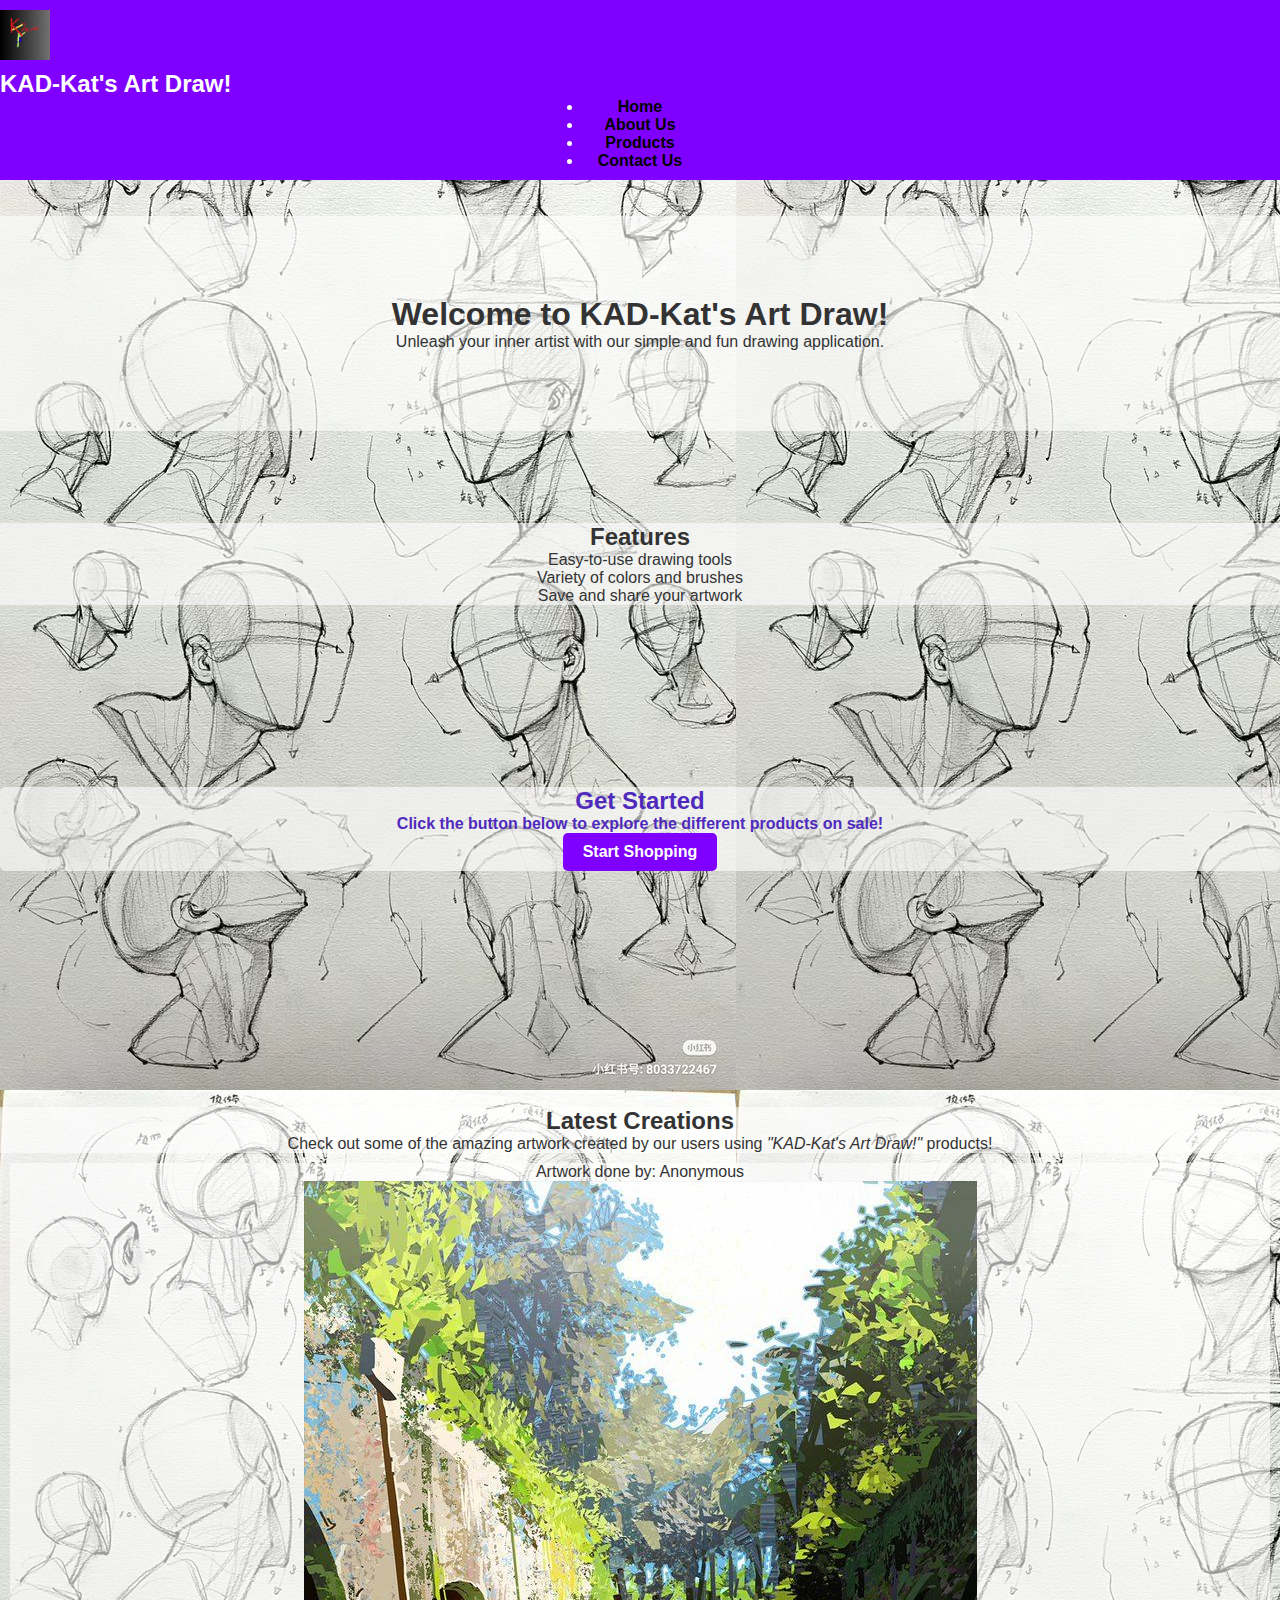
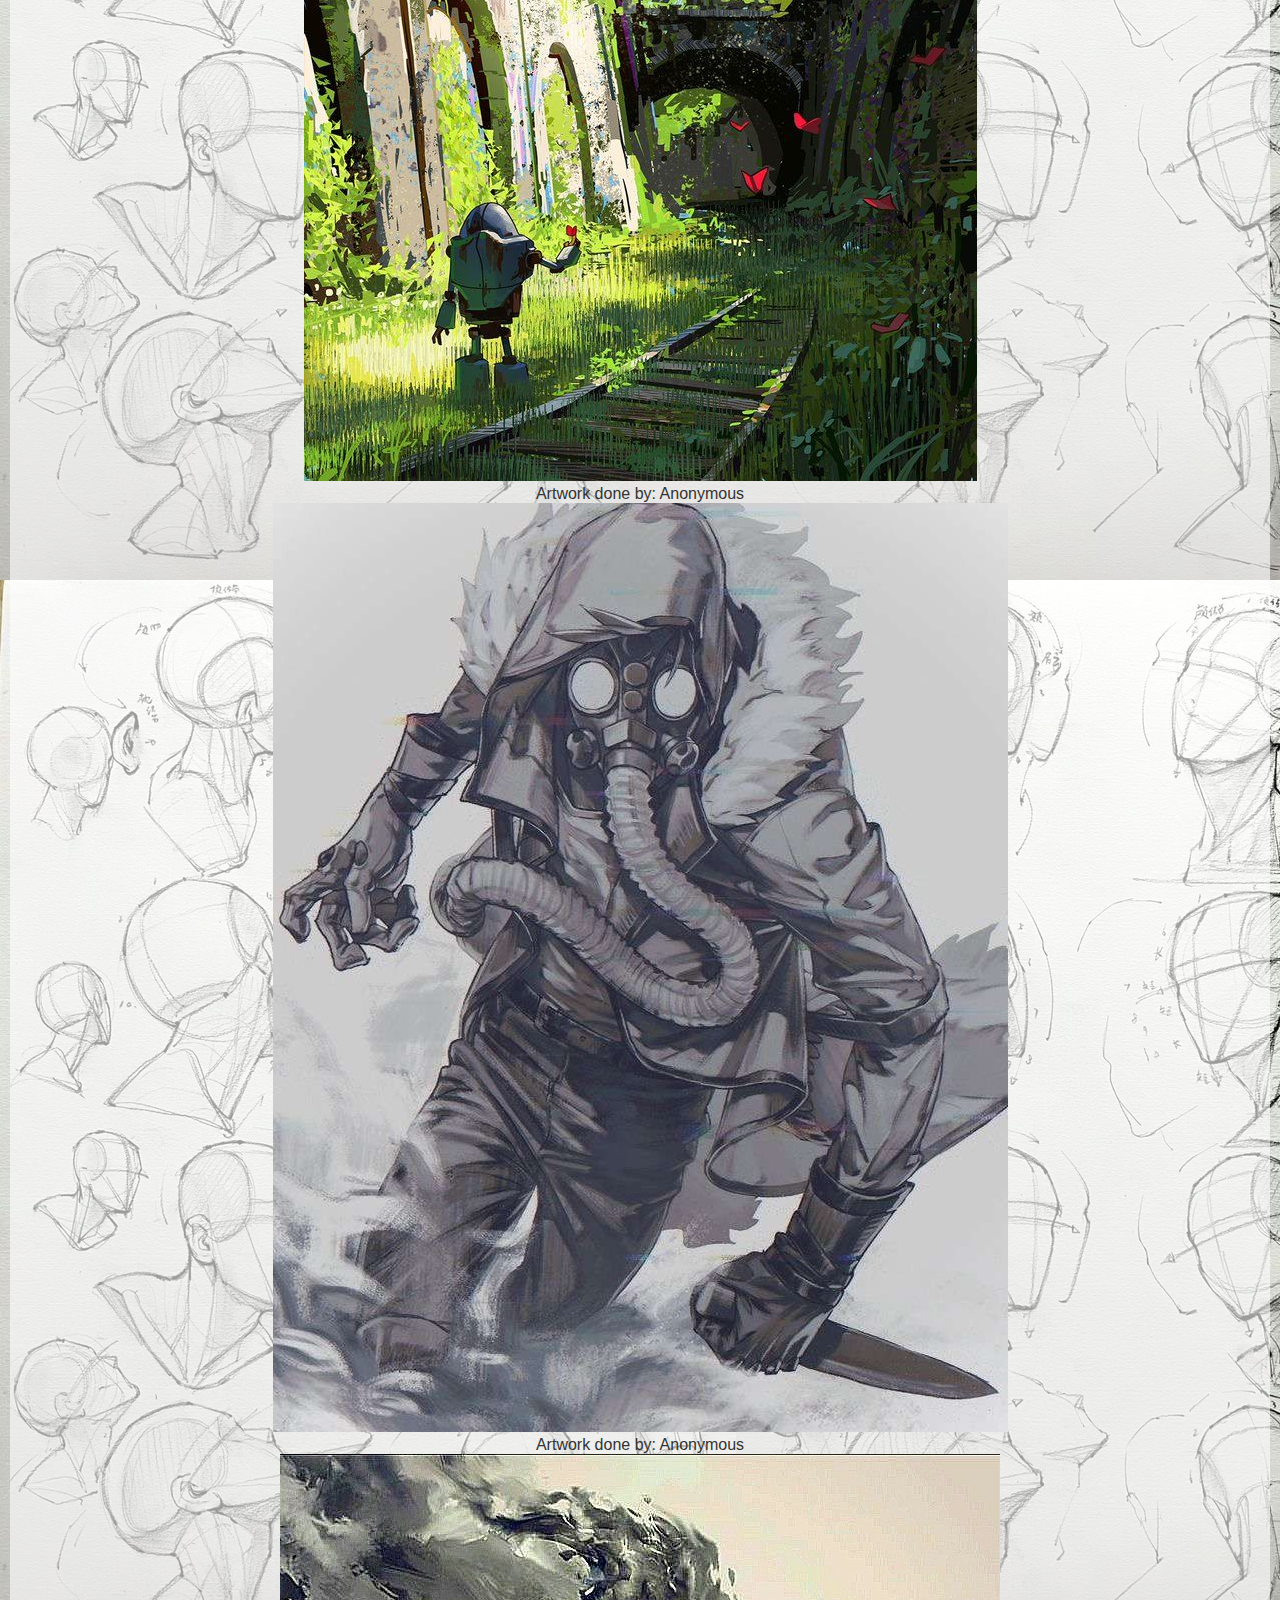
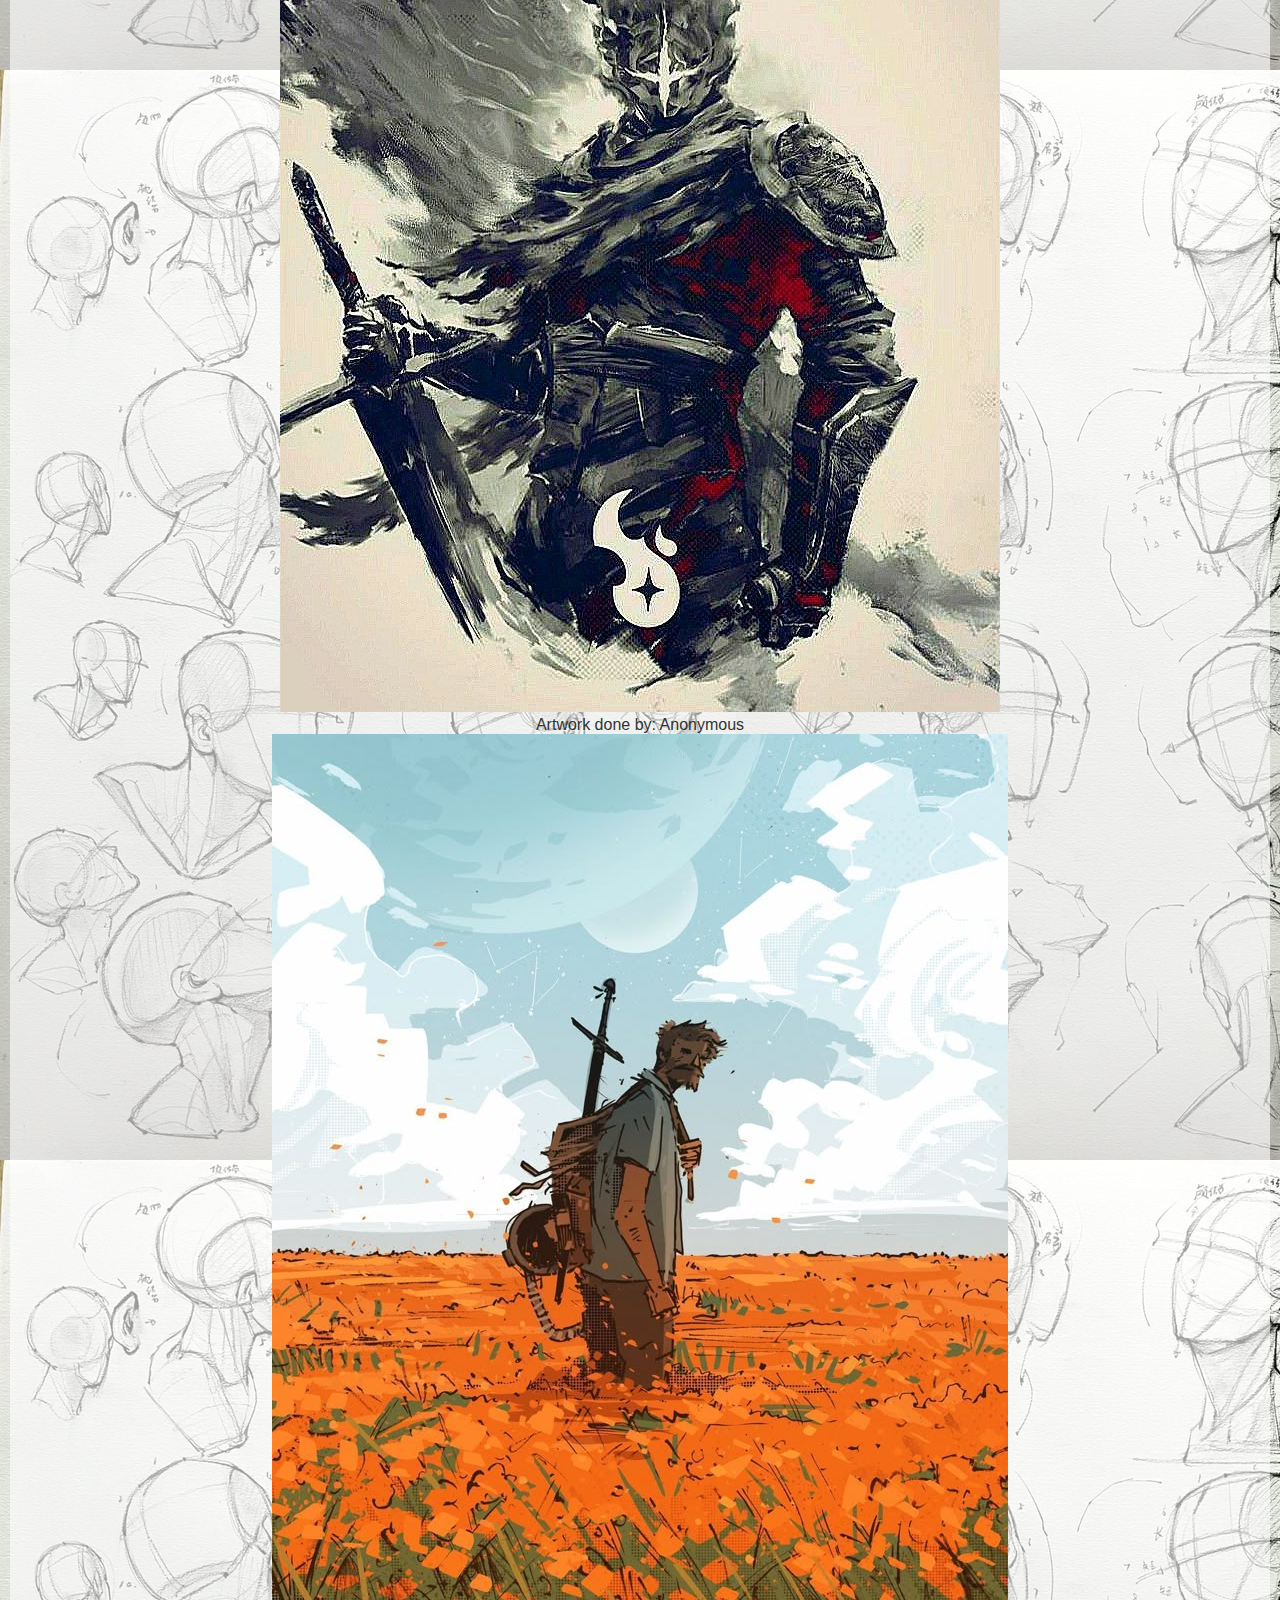
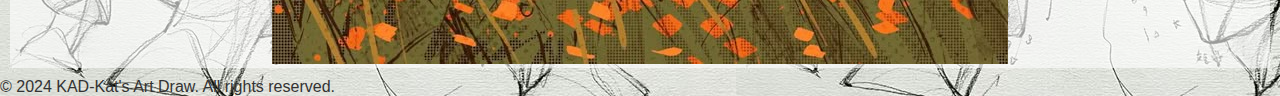
<file: index.html>
<!doctype html>
<html lang="en">

<head>
  <meta charset="UTF-8">
  <meta name="viewport" content="width=device-width, initial-scale=1.0">
  <title>Homepage</title>
  <link rel="stylesheet" href="style.css">
</head>

<body style="background-image: url('images/background_art.jpeg');">
  <header>
    
   <section class="logo">

    <img src="images/logo.png" width="150" height="150" alt="KAD-Kat's Art Draw Logo" class="logo">

    </section>
   <section class="CompanyName">  
  KAD-Kat's Art Draw!
   </section>

   <!-- Navigation Bar -->
   <nav>
     <ul>
      <li><a href="index.html">Home</a></li>
      <li><a href="aboutus.html">About Us</a></li>
      <li><a href="products.html">Products</a></li>
      <li><a href="contactus.html">Contact Us</a></li>
     </ul> 
   </nav> 
    
  </header>
 
  <br>
  <br>
  <section class="welcome-message">
         
    <h1>Welcome to KAD-Kat's Art Draw!</h1>
    <p>Unleash your inner artist with our simple and fun drawing application.</p>
    
  </section>

 <br>
 <br>
 <br>

  <main>
   <br>
   <section class="features">
    <h2>Features</h2>
    <ul>
     <li>Easy-to-use drawing tools</li>
     <li>Variety of colors and brushes</li>
     <li>Save and share your artwork</li>
    </ul>
   </section>
  
  
    <br>
    <br>
    <br>
    <br>
    <br>
    <br>
    <br>
    <br>
    <br>

    <section class="get-started">
     <h2>Get Started</h2>
     <p>Click the button below to explore the different products on sale!</p>
     <a href="products.html" class="start-button">Start Shopping</a>
    </section>
 
    <br>
    <br>
    <br>
    <br>
    <br>
    <br>
    <br>
    <br>
    <br>
    <br>
    <br>
    <br>

    <section class="Creations">
      <h2>
      Latest Creations
      </h2>
      <p>
      Check out some of the amazing artwork created by our users using <i>"KAD-Kat's Art Draw!"</i> products!
      </p>
    </section>


    <section class="artwork">
      <p>Artwork done by: Anonymous</p>
      <img src="images/art_1.jpeg" alt="Artwork 1">
      <br>
   
     <p>Artwork done by: Anonymous</p>
      <img src="images/art_2.jpeg" alt="Artwork 2">
     <br> 
    
     <p>Artwork done by: Anonymous</p>
      <img src="images/art_3.jpeg" alt="Artwork 3">
     <br>    
    
     <p>Artwork done by: Anonymous</p>
      <img src="images/art_4.jpeg" alt="Artwork 4">
    </section>

    
  </main>
  <footer>  
    <p>&copy; 2024 KAD-Kat's Art Draw. All rights reserved.</p>
  </footer>
</body>
</html>
</file>
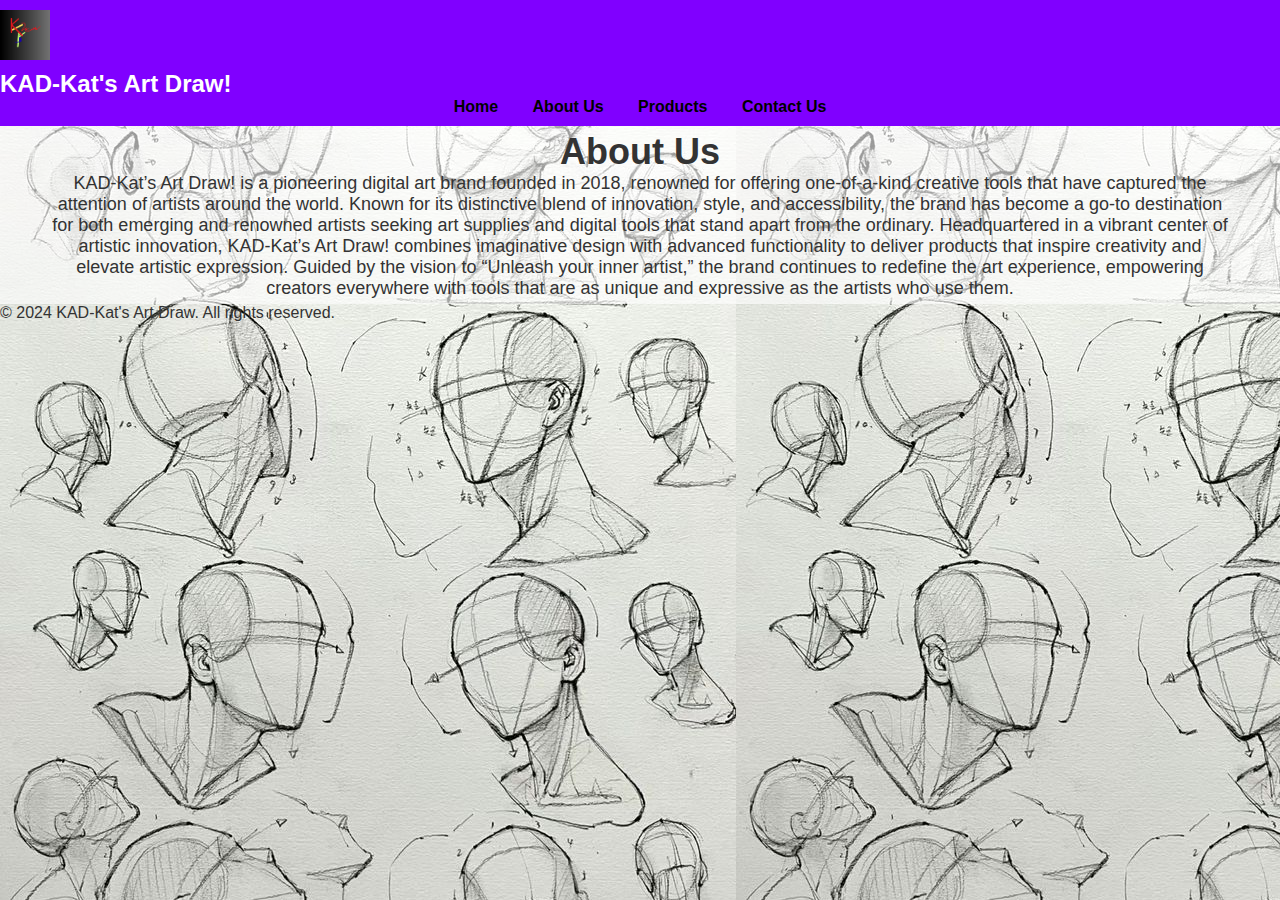
<file: aboutus.html>
<!doctype html>
<html lang="en">

<head>
  <meta charset="UTF-8">
  <meta name="viewport" content="width=device-width, initial-scale=1.0">
  <title>About Page</title>
  <link rel="stylesheet" href="style.css">
</head>

<body style="background-image: url('images/background_art.jpeg');">
  <header>
    
  <element class="logo">

    <img src="images/logo.png" width="150px" height="150px" alt="KAD-Kat's Art Draw Logo" class="logo">

  </element>
  <section class="CompanyName">  
  KAD-Kat's Art Draw!
  </section>

<!-- Navigation Bar -->
    <nav>
  <ul>
   <a href="index.html">Home</a>
   <a href="aboutus.html">About Us</a>
   <a href="products.html">Products</a>
   <a href="contactus.html">Contact Us</a>
  </ul> 
    </nav> 
    
</header>

<main>
<div class="aboutus-content">
<h1>
  About Us
</h1>
<p>KAD-Kat’s Art Draw! is a pioneering digital art brand founded in 2018, renowned for offering one-of-a-kind creative tools that have captured the attention of artists around the world. Known for its distinctive blend of innovation, style, and accessibility, the brand has become a go-to destination for both emerging and renowned artists seeking art supplies and digital tools that stand apart from the ordinary. Headquartered in a vibrant center of artistic innovation, KAD-Kat’s Art Draw! combines imaginative design with advanced functionality to deliver products that inspire creativity and elevate artistic expression. Guided by the vision to “Unleash your inner artist,” the brand continues to redefine the art experience, empowering creators everywhere with tools that are as unique and expressive as the artists who use them.</p>
</div>
</main>

</body>

<footer>
  <p>&copy; 2024 KAD-Kat's Art Draw. All rights reserved.</p>
 </footer>

 </html>
</file>
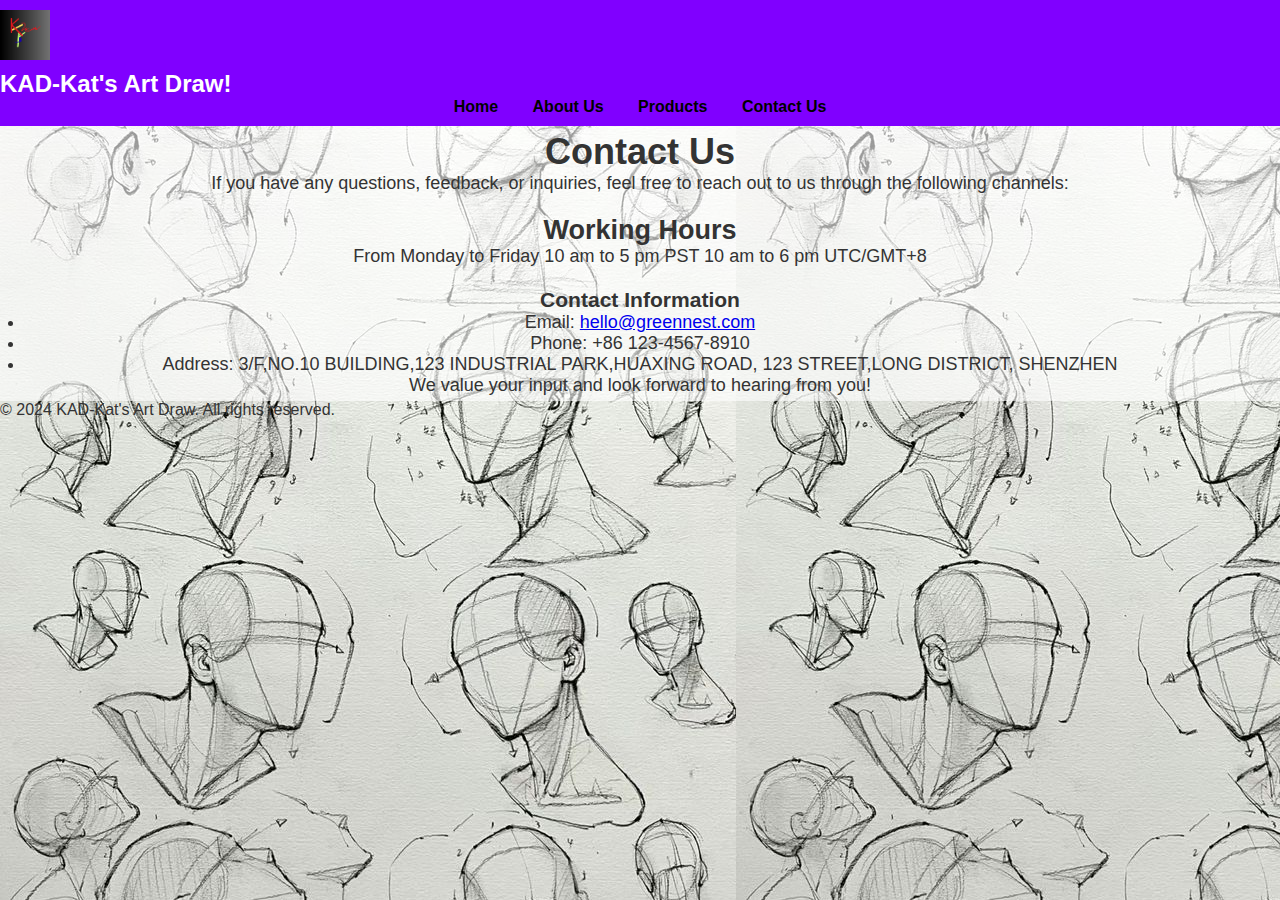
<file: contactus.html>
<!doctype html>
<html lang="en">

<head>
  <meta charset="UTF-8">
  <meta name="viewport" content="width=device-width, initial-scale=1.0">
  <title>Contact Page</title>
  <link rel="stylesheet" href="style.css">
</head>

<body style="background-image: url('images/background_art.jpeg');">
  <header>
    
  <section class="logo">

    <img src="images/logo.png" width="150" height="150" alt="KAD-Kat's Art Draw Logo" class="logo">

  </section>
  <section class="CompanyName">  
  KAD-Kat's Art Draw!
  </section>

<!-- Navigation Bar -->
    <nav>
  <ul>
   <a href="index.html">Home</a>
   <a href="aboutus.html">About Us</a>
   <a href="products.html">Products</a>
   <a href="contactus.html">Contact Us</a>
  </ul> 
    </nav> 
    
</header>

<main>
<div class="contactus-content">
<h1>Contact Us</h1>
<p>If you have any questions, feedback, or inquiries, feel free to reach out to us through the following channels:</p>


<br>
<h2>Working Hours</h2>
<p>From Monday to Friday

10 am to 5 pm PST

10 am to 6 pm UTC/GMT+8</p>

<br>
<h3>Contact Information</h3>

<ul>
  <li>Email:
    <a href="mailto:hello@greennest.com">hello@greennest.com</a>
  </li>
  <li>Phone: +86 123-4567-8910</li>
  <li>Address:  3/F,NO.10 BUILDING,123 INDUSTRIAL PARK,HUAXING ROAD,
123 STREET,LONG DISTRICT, SHENZHEN </li>
</ul>
<p>We value your input and look forward to hearing from you!</p></div>

</main>

</body>

<footer>
  <p>&copy; 2024 KAD-Kat's Art Draw. All rights reserved.</p>
 </footer>

 </html>
</file>
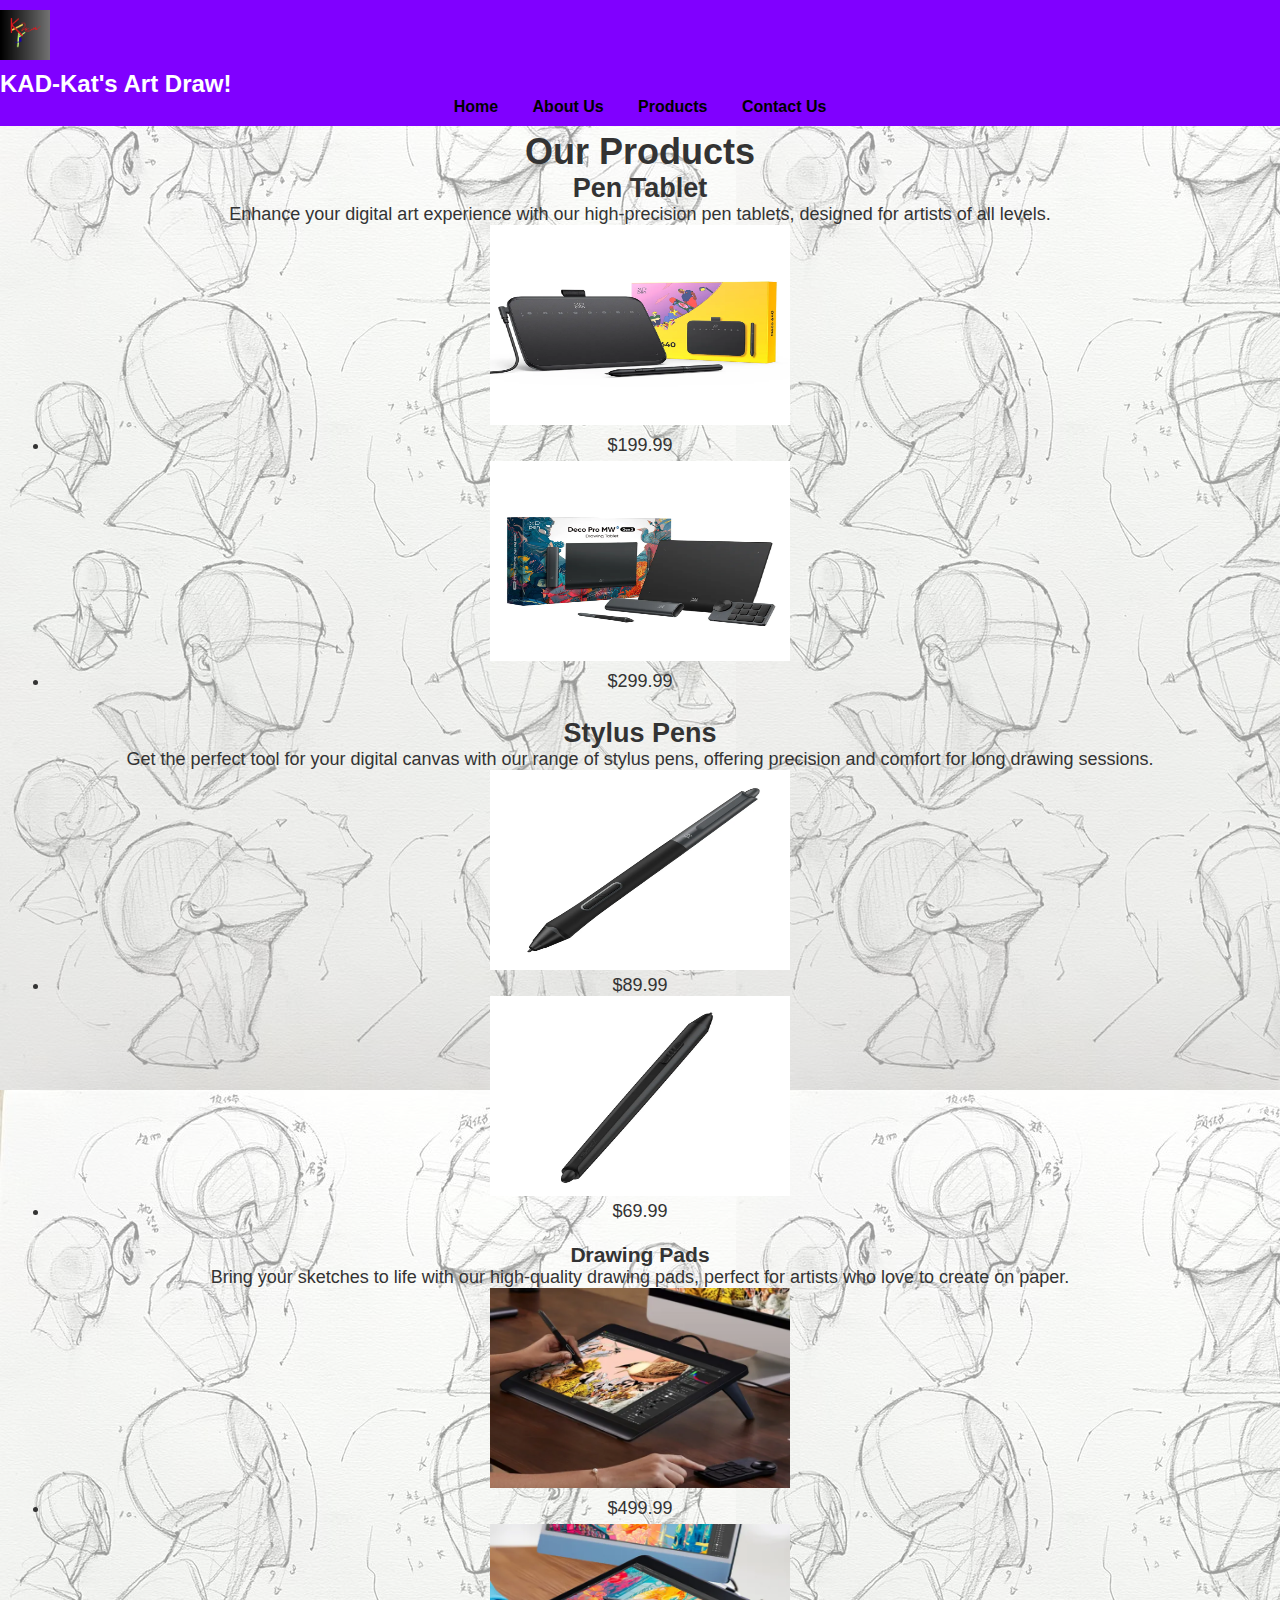
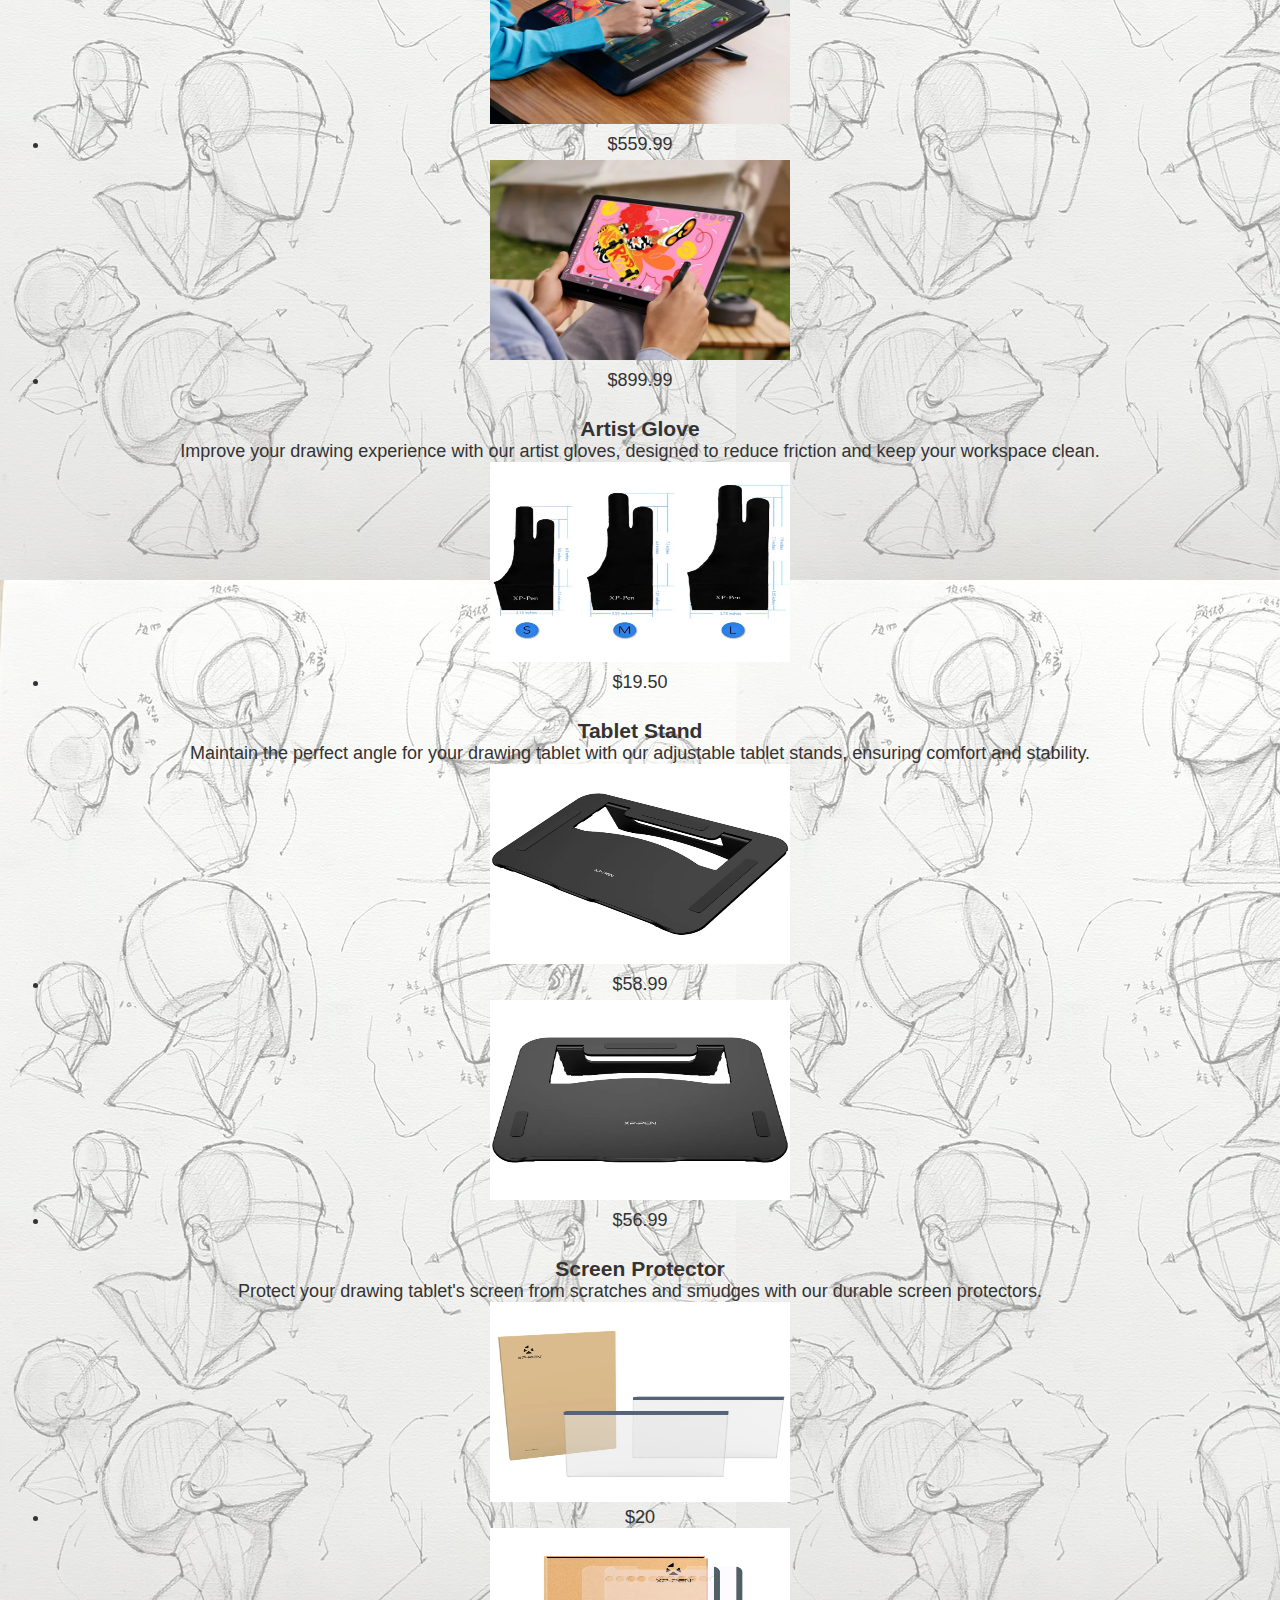
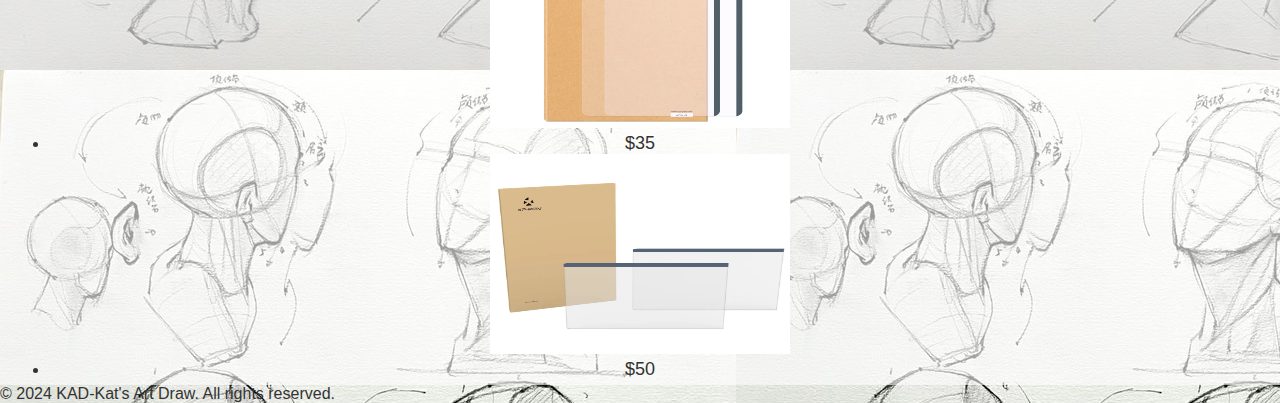
<file: products.html>
<!doctype html>
<html lang="en">

<head>
  <meta charset="UTF-8">
  <meta name="viewport" content="width=device-width, initial-scale=1.0">
  <title>Products Page</title>
  <link rel="stylesheet" href="style.css">
</head>

<body style="background-image: url('images/background_art.jpeg');">
  <header>
    
  <element class="logo">

    <img src="images/logo.png" width="150px" height="150px" alt="KAD-Kat's Art Draw Logo" class="logo">

  </element>
  <section class="CompanyName">  
  KAD-Kat's Art Draw!
  </section>

<!-- Navigation Bar -->
    <nav>
  <ul>
   <a href="index.html">Home</a>
   <a href="aboutus.html">About Us</a>
   <a href="products.html">Products</a>
   <a href="contactus.html">Contact Us</a>
  </ul> 
    </nav> 
    
</header>

<div class="products-content">
<h1>
  Our Products
</h1>
  
<section class="Pen-Tablet">
  
  <h2>Pen Tablet</h2>
  
  <p>Enhance your digital art experience with our high-precision pen tablets, designed for artists of all levels.</p>
  
  <img src="images/pen_tablet.webp" alt="Pen Tablet" width="300px" height="200px"> <li> $199.99</li>
  
  <img src="images/drawing_tablet.webp" alt="Pen Tablet" width="300px" height="200px"> <li>$299.99</li>
  
</section>
  <br>
  
  <section class="Stylus-Pens">
  
    <h2>Stylus Pens</h2>
  
    <p>Get the perfect tool for your digital canvas with our range of stylus pens, offering precision and comfort for long drawing sessions.</p>
  
    <img src="images/stylus.webp" alt="Stylus Pens" width="300px" height="200px"> <li> $89.99</li>
  
    <img src="images/stylus2.webp" alt="Stylus Pens" width="300px" height="200px"> <li> $69.99</li>
  
  </section>
  <br>
  
  <section class="Drawing-Pads">
  
    <h3>Drawing Pads</h3>
  
    <p>Bring your sketches to life with our high-quality drawing pads, perfect for artists who love to create on paper.</p>
  
    <img src="images/drawing_pad.webp" alt="Drawing Pads" width="300px" height="200px"> <li> $499.99</li>
  
    <img src="images/drawing_pad2.webp" alt="Drawing Pads" width="300px" height="200px">  <li> $559.99</li>
  
    <img src="images/drawing_pad3.webp" alt="Drawing Pads" width="300px" height="200px">  <li> $899.99</li>
  
  </section>
  <br>
  
  <section class="glove">
  
    <h3>Artist Glove</h3>
  
    <p>Improve your drawing experience with our artist gloves, designed to reduce friction and keep your workspace clean.</p>
  
    <img src="images/glove.webp" alt="Artist Glove" width="300px" height="200px"> <li> $19.50</li>
  
  </section>
  <br>
  
  <section class="Tablet-Stand">
  
    <h3>Tablet Stand</h3>
  
    <p>Maintain the perfect angle for your drawing tablet with our adjustable tablet stands, ensuring comfort and stability.</p>
  
    <img src="images/tablet_stand.webp" alt="Tablet Stand" width="300px" height="200px"> <li> $58.99</li>
  
    <img src="images/tablet_stand2.webp" alt="Tablet Stand" width="300px" height="200px"> <li> $56.99</li>
  
  </section>
  <br>
  
  <section class="Screen-Protector">
  
    <h3>Screen Protector</h3>
  
    <p>Protect your drawing tablet's screen from scratches and smudges with our durable screen protectors.</p>
  
    <img src="images/protection_screen.webp" alt="Screen Protector" width="300px" height="200px"> <li> $20</li>
  
    <img src="images/protection_screen2.webp" alt="Screen Protector" width="300px" height="200px"> <li> $35</li>
  
    <img src="images/protection_screen3.webp" alt="Screen Protector" width="300px" height="200px"> <li> $50</li>

  </section>

</div>


  
</body>

<footer>
  <p>&copy; 2024 KAD-Kat's Art Draw. All rights reserved.</p>
 </footer>

 </html>
</file>
<file: style.css>
*{
    margin: 0%;
    padding: 0%;
    box-sizing: border-box;
 }

 
 
 body{
        font-family: Arial, sans-serif;
        background-color: #f4f4f4;
        color: #333;
    }

 header{
        background-color: #8000ff;
        color: white;
        padding: 10px 0;
        text-align: center;
    }
    .logo {
            width: 50px;
            height: auto;
            display: flex;
            justify-content: left;
        }

    nav {
        display: flex;
        justify-content: center;
        align-items: center;
        
    }

nav a {
        text-decoration: none;
        color: #000000;
        font-weight: bold;
        padding: 10px 15px;
    }

    content {
        padding: 20px;
        display: flex;
        justify-content: center;
        align-items: center;
        text-align: center;
    }

    .get-started {
        text-align: center;
        color: rgb(79, 42, 189);
        text-decoration: none;
        border-radius: 5px;
        font-weight: bold;
        background: #ffffff99;
        background-blend-mode: lighten;
    }
    
    .start-button {
        display: inline-block;
        padding: 10px 20px;
        background-color: #8000ff;
        color: white;
        text-decoration: none;
        border-radius: 5px;
        font-weight: bold;
    }

.artwork {
        margin: 10px;
        text-align: center;
        background: #ffffff99;
        background-blend-mode: lighten;
    }

    .artwork img {
        max-width: 100%;
        height: auto;
        
    }

    .Creations {
        text-align: center;
        margin-top: 20px;
        background: #ffffff99;
        background-blend-mode: lighten;
    }
    .CompanyName {
        text-align: left;
        font-size: 24px;
        font-weight: bold;
        margin-top: 10px;
        color: #ffffff;
    }

    .features {
        margin-bottom: 20px;
        text-align: center;
        background: #ffffff99;
        background-blend-mode: lighten;
        
    }

    .welcome-message {
        text-align: center;
        margin-bottom: 20px;
        padding: 80px 20px;
        background-size: cover;
        background-position: center;
        background: #ffffff99;
        background-blend-mode: lighten;
    }

   .products-content {
        text-align: center;
        font-size: large;
        padding : 5px 50px;
        background: #ffffff99;
        background-blend-mode: lighten;
    }

    .aboutus-content {
        text-align: center;
        font-size: large;
        padding : 5px 50px;
        background: #ffffff99;
        background-blend-mode: lighten;
    
    }
    .contactus-content {
        text-align: center;
        font-size: large;
        padding : 5px 25px;
        background: #ffffff99;
        background-blend-mode: lighten;
    }

    .Pen-Tablet li {
        text-align: center;
        padding: 5px 0px;
            font-size: large;
        }

    .Stylus-Pen li {
        text-align: center;
        padding: 5px 0px;
            font-size: large;
        }

    .Drawing-Pads li {
        text-align: center;
        padding: 5px 0px;
            font-size: large;
        }
    
    .glove li {
        text-align: center;
        padding: 5px 0px;
            font-size: large;
        }

    .Tablet-Stand li {
        text-align: center;
        padding: 5px 0px;
            font-size: large;
        }

    .Screen-Protectors li {
        text-align: center;
        padding: 5px 0px;
            font-size: large;
        }
</file>
